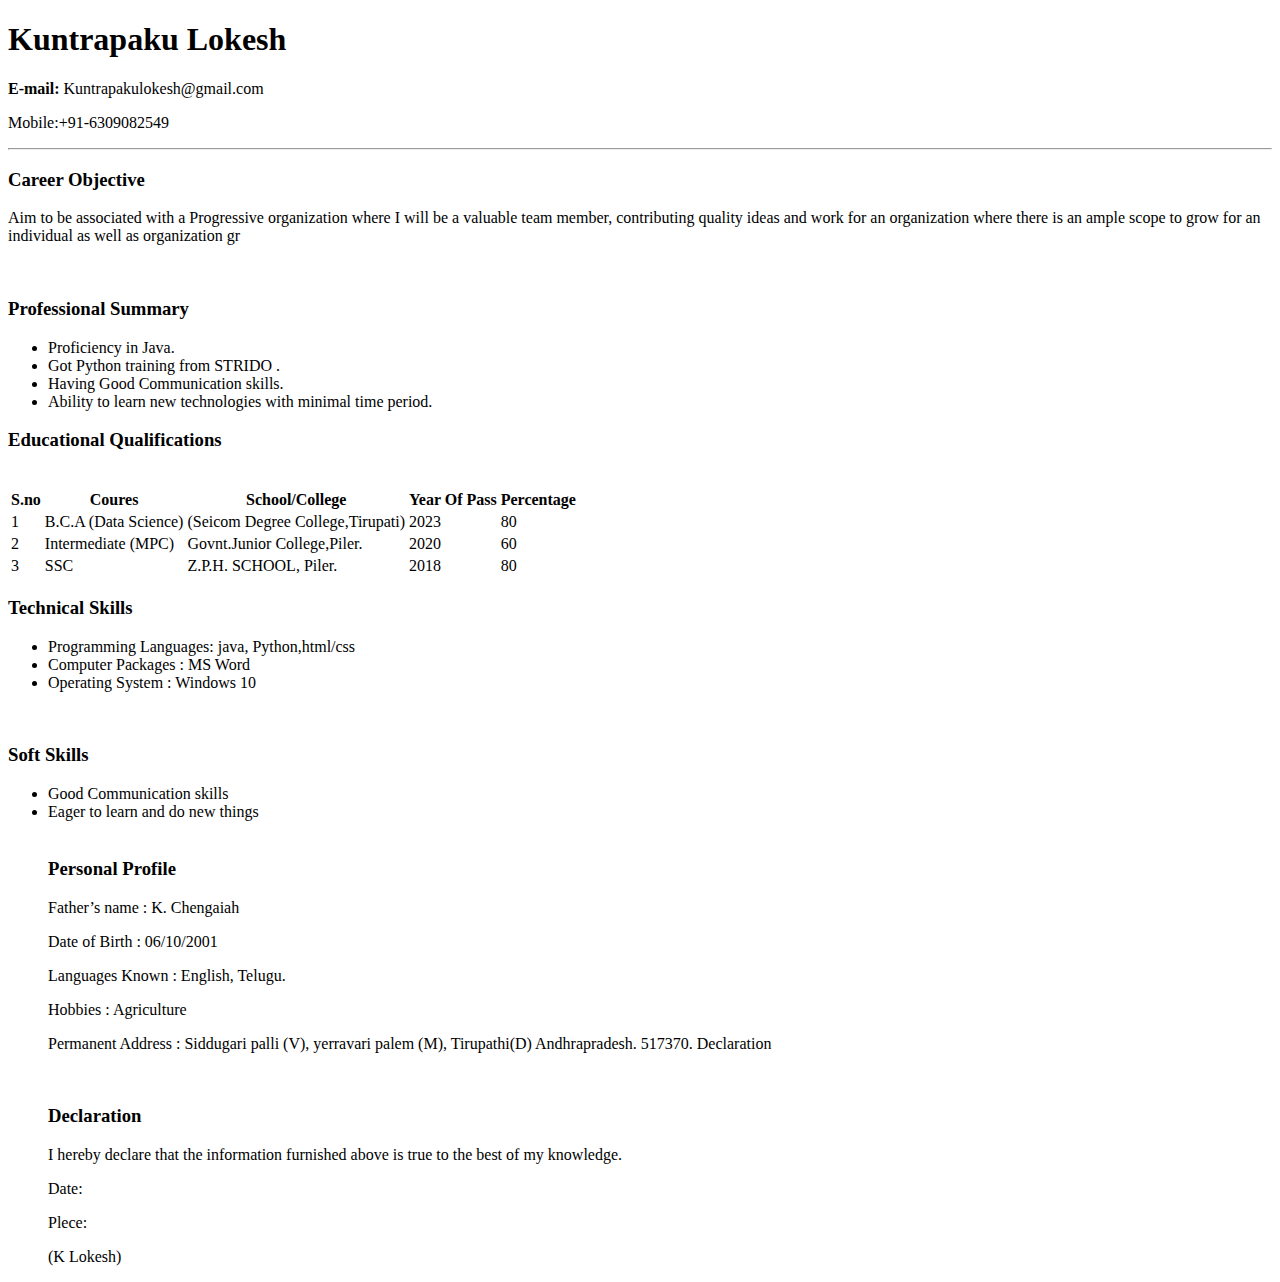
<file: index.html>
<!DOCTYPE html>
<html lang="en">

<head>
    <meta charset="UTF-8">
    <meta name="viewport" content="width=device-width, initial-scale=1.0">
    <title>My Resume</title>
</head>

<body>
    <h1>Kuntrapaku Lokesh</h1>
    <p><b>E-mail:</b> Kuntrapakulokesh@gmail.com</p>
    <p>Mobile:+91-6309082549</p>
    <hr>
    <h3><b>Career Objective</b></h3>
    <p>Aim to be associated with a Progressive organization where I will be a valuable team
        member, contributing quality ideas and work for an organization where there is an ample
        scope to grow for an individual as well as organization gr</p>
    <br>
    <h3><b>Professional Summary</b></h3>

    <ul>
        <li>Proficiency in Java.</li>
        <li>Got Python training from STRIDO .</li>
        <li>Having Good Communication skills.</li>
        <li>Ability to learn new technologies with minimal time period.</li>
    </ul>
    <h3><b>Educational Qualifications</b></h3>
    
    <br>
    <table>
        <th><b>S.no </b></th>
        <th><b>Coures </b></th>
        <th><b>School/College </b></th>
        <th><b>Year Of Pass </b></th>
        <th><b>  Percentage </b></th>
        <tr>
            <td>1</td>
            <td>B.C.A
            (Data Science) </td>
            <td>(Seicom Degree  
                College,Tirupati) </td>
            <td>2023</td>
            <td>80</td>
        </tr>
        <tr>
            <td>2</td>
            <td>Intermediate
                (MPC) </td>
            <td>Govnt.Junior College,Piler.</td>
            <td>2020</td>
            <td>60</td>
        </tr>
        <tr>
            <td>3</td>
            <td>SSC</td>
            <td>Z.P.H. SCHOOL, Piler.</td>
            <td>2018</td>
            <td>80</td>
        </tr>
    </table>
    <h3><b>Technical Skills</b></h3>

    <ul>
        <li>Programming Languages: java, Python,html/css </li>
        <li>Computer Packages : MS Word</li>
        <li>Operating System : Windows 10</li>
      </ul>      
    <br>
    <h3><b>Soft Skills</b></h3>

    <ul>
        <li>Good Communication skills</li>
        <li>Eager to learn and do new things</li>
    <br>
    <h3><b>Personal Profile</b></h3>
    
    <p>Father’s name     :   K. Chengaiah</p>
    <p>Date of Birth     :   06/10/2001</p>
    <p>Languages Known   :   English, Telugu.</p>
    <p>Hobbies           :   Agriculture</p>
    <p>Permanent Address :   Siddugari palli (V),
        yerravari palem (M), Tirupathi(D)
        Andhrapradesh. 517370.
       Declaration</p>
       <br>
       <h3><b>Declaration</b></h3>
    
       <p>I hereby declare that the information furnished
         above is true to the best of my knowledge.</p>
         <p>Date:</p>
         <p>Plece:</p> 
         <p>(K Lokesh)</p>
</body>

</html>
</file>
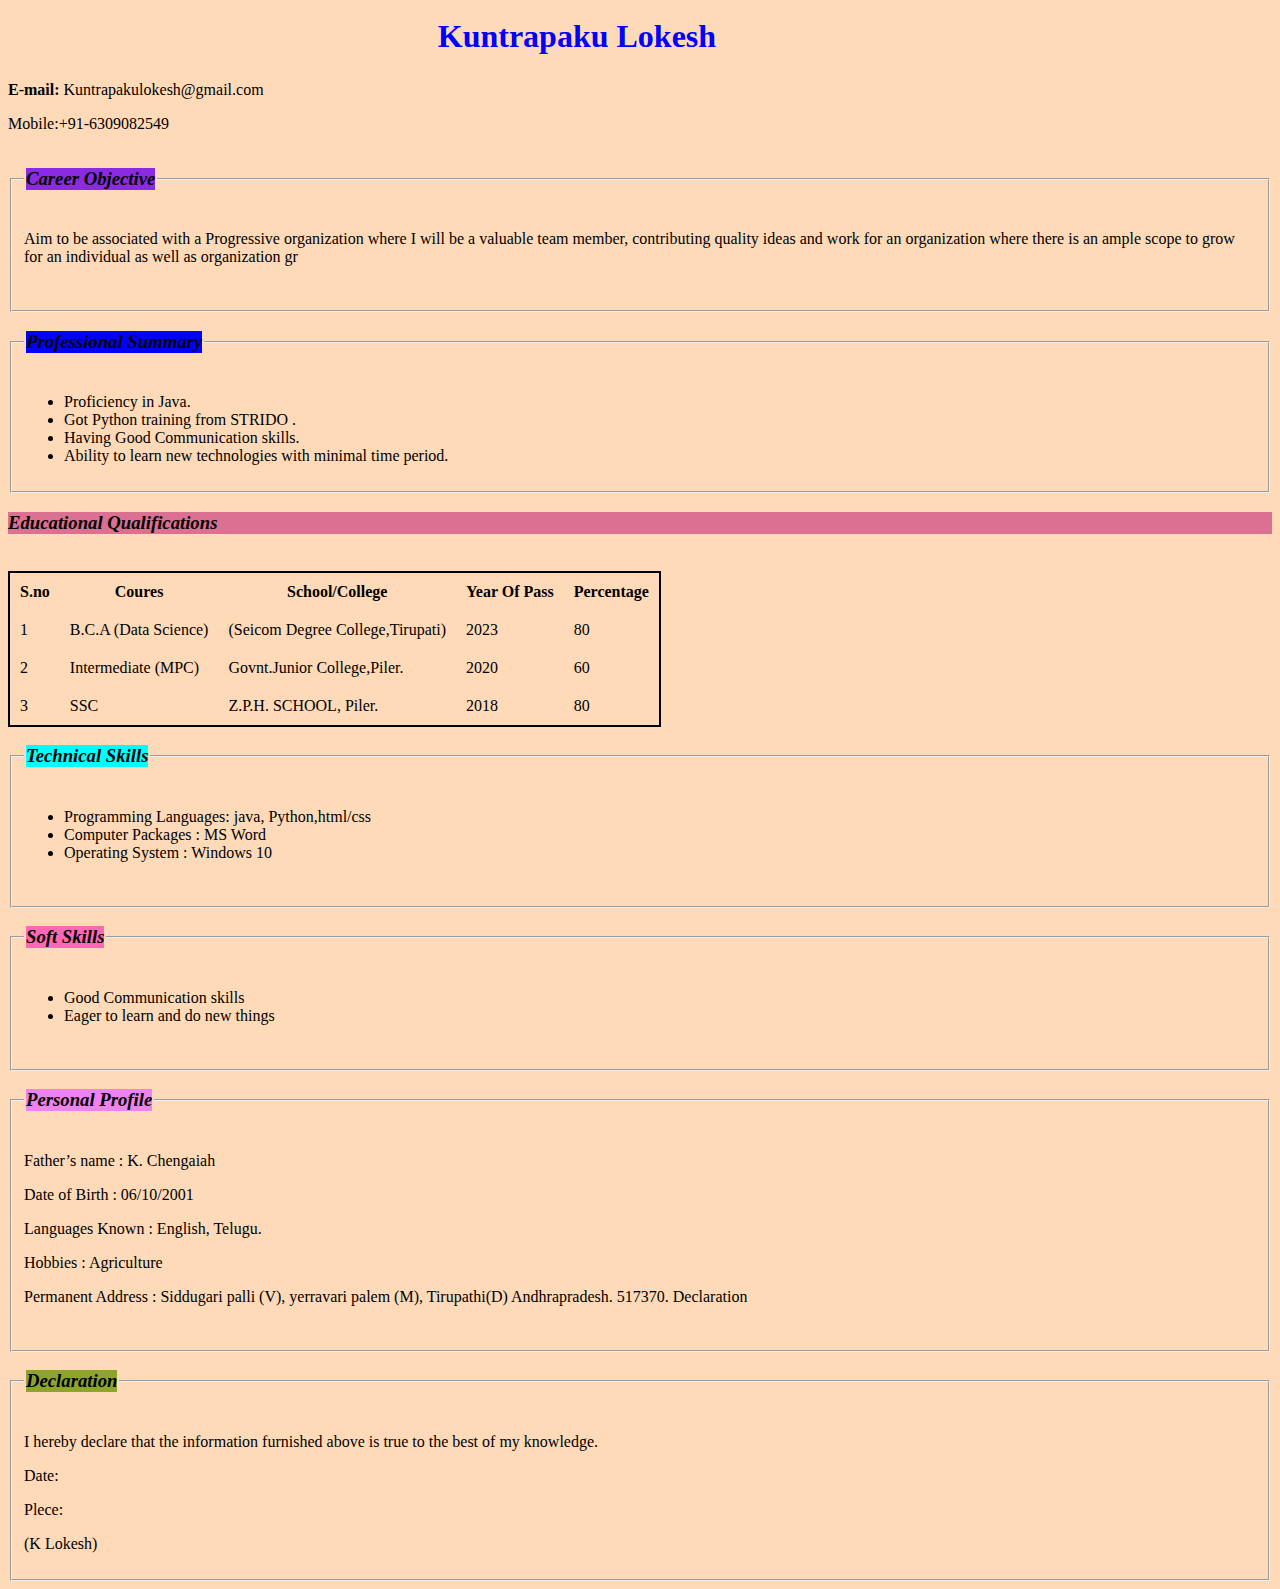
<file: index1.html>
<!DOCTYPE html>
<html lang="en">

<head>
    <meta charset="UTF-8">
    <meta name="viewport" content="width=device-width, initial-scale=1.0">
    <title>My Resume</title>
    <link rel="stylesheet" href="Resume.css">
</head>

<body style="background-color:peachpuff;">
   <div>
    <h1 class="center">Kuntrapaku Lokesh</h1>
    <p><b>E-mail:</b> Kuntrapakulokesh@gmail.com</p>
    <p>Mobile:+91-6309082549</p>
    
    <fieldset>
       <legend><h3 class="font-style-loki" style=" background-color:blueviolet;"><b>Career Objective</b></h3></legend> 
    <p>Aim to be associated with a Progressive organization where I will be a valuable team
        member, contributing quality ideas and work for an organization where there is an ample
        scope to grow for an individual as well as organization gr</p>
    <br>
    </fieldset>

    <fieldset>
       <legend> <h3 class="font-style-loki" style= " background-color:blue;" ><b>Professional Summary</b></h3></legend>

    <ul>
        <li>Proficiency in Java.</li>
        <li>Got Python training from STRIDO .</li>
        <li>Having Good Communication skills.</li>
        <li>Ability to learn new technologies with minimal time period.</li>
    </ul>
    </fieldset>
    <h3 class="font-style-loki" style=" background-color:palevioletred;"><b>Educational Qualifications</b></h3>
    
    <br>
    <table>
        <th><b>S.no </b></th>
        <th><b>Coures </b></th>
        <th><b>School/College </b></th>
        <th><b>Year Of Pass </b></th>
        <th><b>  Percentage </b></th>
        <tr>
            <td>1</td>
            <td>B.C.A
            (Data Science) </td>
            <td>(Seicom Degree  
                College,Tirupati) </td>
            <td>2023</td>
            <td>80</td>
        </tr>
        <tr>
            <td>2</td>
            <td>Intermediate
                (MPC) </td>
            <td>Govnt.Junior College,Piler.</td>
            <td>2020</td>
            <td>60</td>
        </tr>
        <tr>
            <td>3</td>
            <td>SSC</td>
            <td>Z.P.H. SCHOOL, Piler.</td>
            <td>2018</td>
            <td>80</td>
        </tr>
    </table>
    <fieldset>
        <legend><h3 class="font-style-loki" style=" background-color:aqua;"><b>Technical Skills</b></h3></legend>

            <ul>
                <li>Programming Languages: java, Python,html/css </li>
                <li>Computer Packages : MS Word</li>
                <li>Operating System : Windows 10</li>
              </ul>      
            <br>
    </fieldset>

    <fieldset>
        <legend><h3 class="font-style-loki" style=" background-color:hotpink;"><b>Soft Skills</b></h3></legend>

            <ul>
                <li>Good Communication skills</li>
                <li>Eager to learn and do new things</li>
            <br>
    </fieldset>
    
    <fieldset>
        <legend><h3 class="font-style-loki" style=" background-color:violet"><b>Personal Profile</b></h3></legend>
    
            <p>Father’s name     :   K. Chengaiah</p>
            <p>Date of Birth     :   06/10/2001</p>
            <p>Languages Known   :   English, Telugu.</p>
            <p>Hobbies           :   Agriculture</p>
            <p>Permanent Address :   Siddugari palli (V),
                yerravari palem (M), Tirupathi(D)
                Andhrapradesh. 517370.
               Declaration</p>
               <br>
    </fieldset>

       <fieldset>
        <legend><h3 class="font-style-loki" style=" background-color:rgb(140, 165, 42)"><b>Declaration</b></h3></legend>
    
            <p>I hereby declare that the information furnished
              above is true to the best of my knowledge.</p>
              <p>Date:</p>
              <p>Plece:</p> 
              <p>(K Lokesh)</p></legend>
       </fieldset>
   </div>
</body>

</html>
</file>
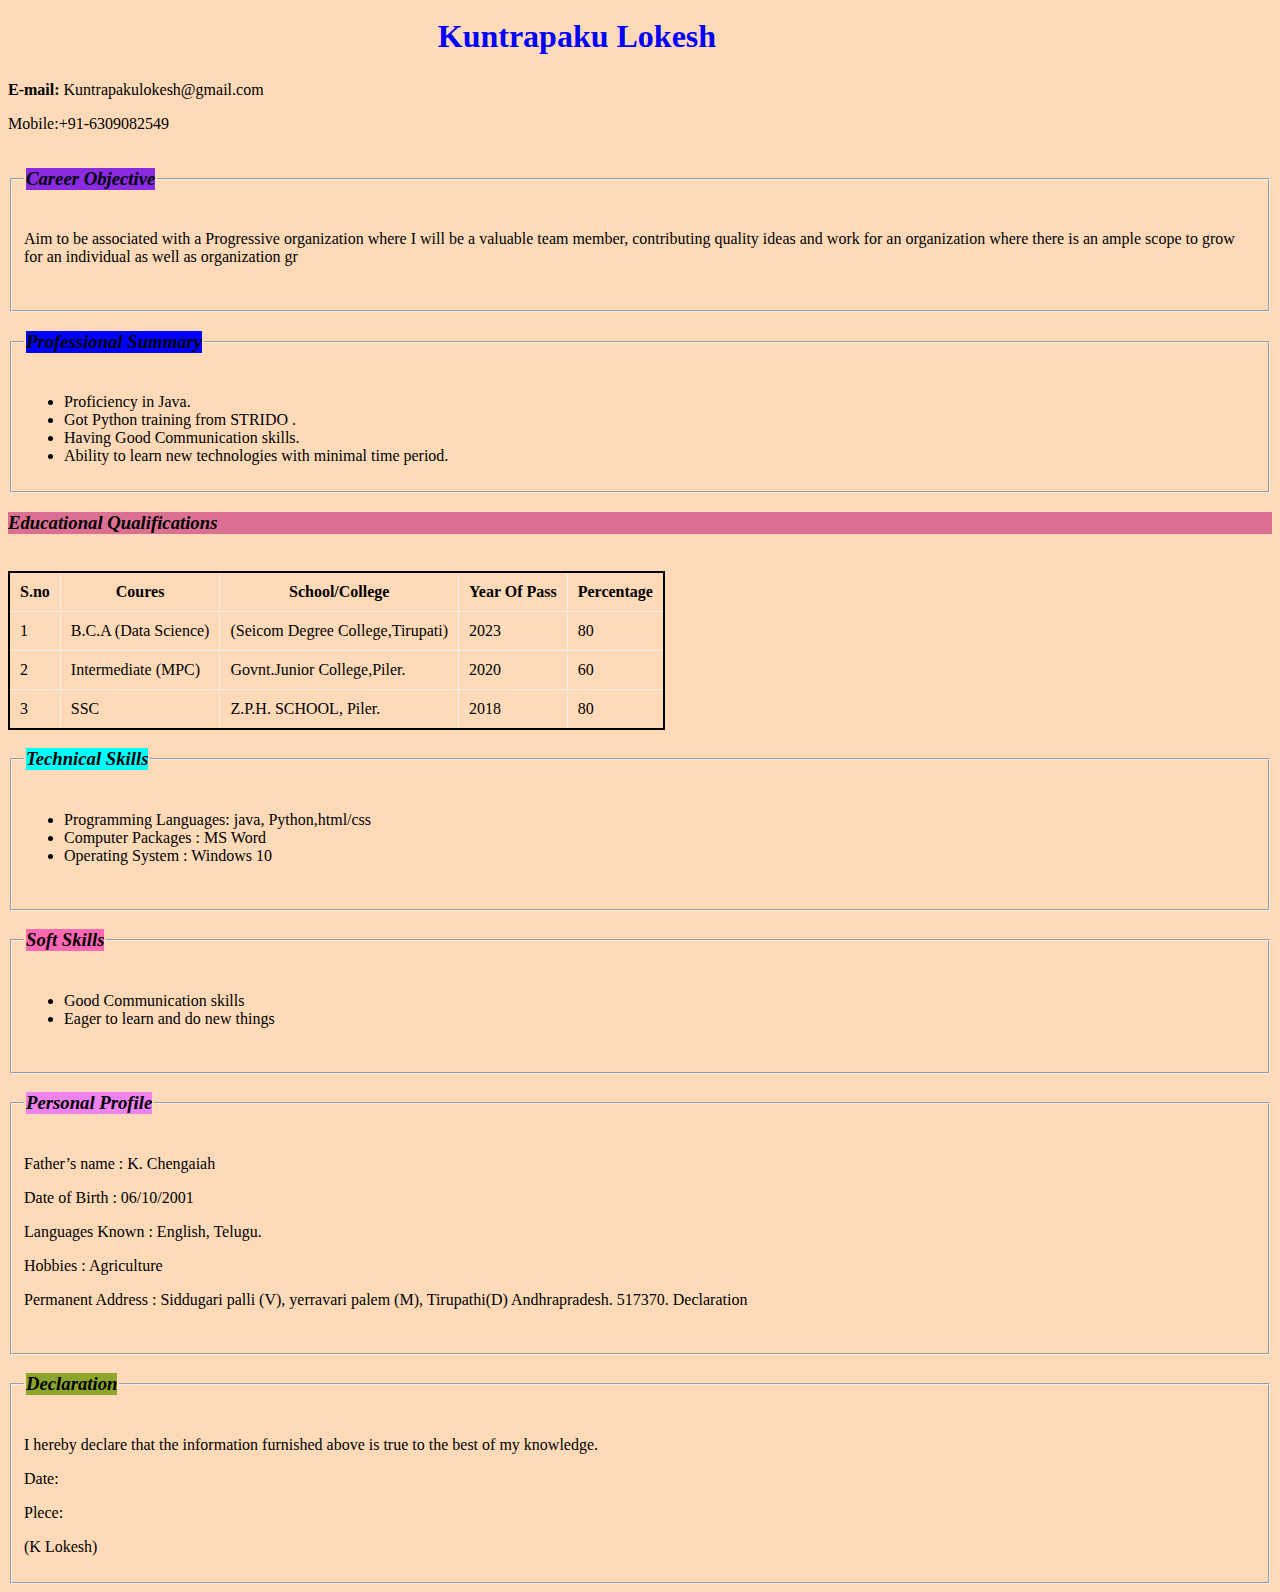
<file: Resume.html>
<!DOCTYPE html>
<html lang="en">

<head>
    <meta charset="UTF-8">
    <meta name="viewport" content="width=device-width, initial-scale=1.0">
    <title>My Resume</title>
    <link rel="stylesheet" href="Resume.css">
</head>

<body style="background-color:peachpuff;">
   <div>
    <h1 class="center">Kuntrapaku Lokesh</h1>
    <p><b>E-mail:</b> Kuntrapakulokesh@gmail.com</p>
    <p>Mobile:+91-6309082549</p>
    
    <fieldset>
       <legend><h3 class="font-style-loki" style=" background-color:blueviolet;"><b>Career Objective</b></h3></legend> 
    <p>Aim to be associated with a Progressive organization where I will be a valuable team
        member, contributing quality ideas and work for an organization where there is an ample
        scope to grow for an individual as well as organization gr</p>
    <br>
    </fieldset>

    <fieldset>
       <legend> <h3 class="font-style-loki" style= " background-color:blue;" ><b>Professional Summary</b></h3></legend>

    <ul>
        <li>Proficiency in Java.</li>
        <li>Got Python training from STRIDO .</li>
        <li>Having Good Communication skills.</li>
        <li>Ability to learn new technologies with minimal time period.</li>
    </ul>
    </fieldset>
    <h3 class="font-style-loki" style=" background-color:palevioletred;"><b>Educational Qualifications</b></h3>
    
    <br>

    <table border>
        <th><b>S.no </b></th>
        <th><b>Coures </b></th>
        <th><b>School/College </b></th>
        <th><b>Year Of Pass </b></th>
        <th><b>  Percentage </b></th>
        <tr>
            <td>1</td>
            <td>B.C.A
            (Data Science) </td>
            <td>(Seicom Degree  
                College,Tirupati) </td>
            <td>2023</td>
            <td>80</td>
        </tr>
        <tr>
            <td>2</td>
            <td>Intermediate
                (MPC) </td>
            <td>Govnt.Junior College,Piler.</td>
            <td>2020</td>
            <td>60</td>
        </tr>
        <tr>
            <td>3</td>
            <td>SSC</td>
            <td>Z.P.H. SCHOOL, Piler.</td>
            <td>2018</td>
            <td>80</td>
        </tr>
    </table>
    <fieldset>
        <legend><h3 class="font-style-loki" style=" background-color:aqua;"><b>Technical Skills</b></h3></legend>

            <ul>
                <li>Programming Languages: java, Python,html/css </li>
                <li>Computer Packages : MS Word</li>
                <li>Operating System : Windows 10</li>
              </ul>      
            <br>
    </fieldset>

    <fieldset>
        <legend><h3 class="font-style-loki" style=" background-color:hotpink;"><b>Soft Skills</b></h3></legend>

            <ul>
                <li>Good Communication skills</li>
                <li>Eager to learn and do new things</li>
            <br>
    </fieldset>
    
    <fieldset>
        <legend><h3 class="font-style-loki" style=" background-color:violet"><b>Personal Profile</b></h3></legend>
    
            <p>Father’s name     :   K. Chengaiah</p>
            <p>Date of Birth     :   06/10/2001</p>
            <p>Languages Known   :   English, Telugu.</p>
            <p>Hobbies           :   Agriculture</p>
            <p>Permanent Address :   Siddugari palli (V),
                yerravari palem (M), Tirupathi(D)
                Andhrapradesh. 517370.
               Declaration</p>
               <br>
    </fieldset>

       <fieldset>
        <legend><h3 class="font-style-loki" style=" background-color:rgb(140, 165, 42)"><b>Declaration</b></h3></legend>
    
            <p>I hereby declare that the information furnished
              above is true to the best of my knowledge.</p>
              <p>Date:</p>
              <p>Plece:</p> 
              <p>(K Lokesh)</p></legend>
       </fieldset>
   </div>
</body>

</html>
</file>
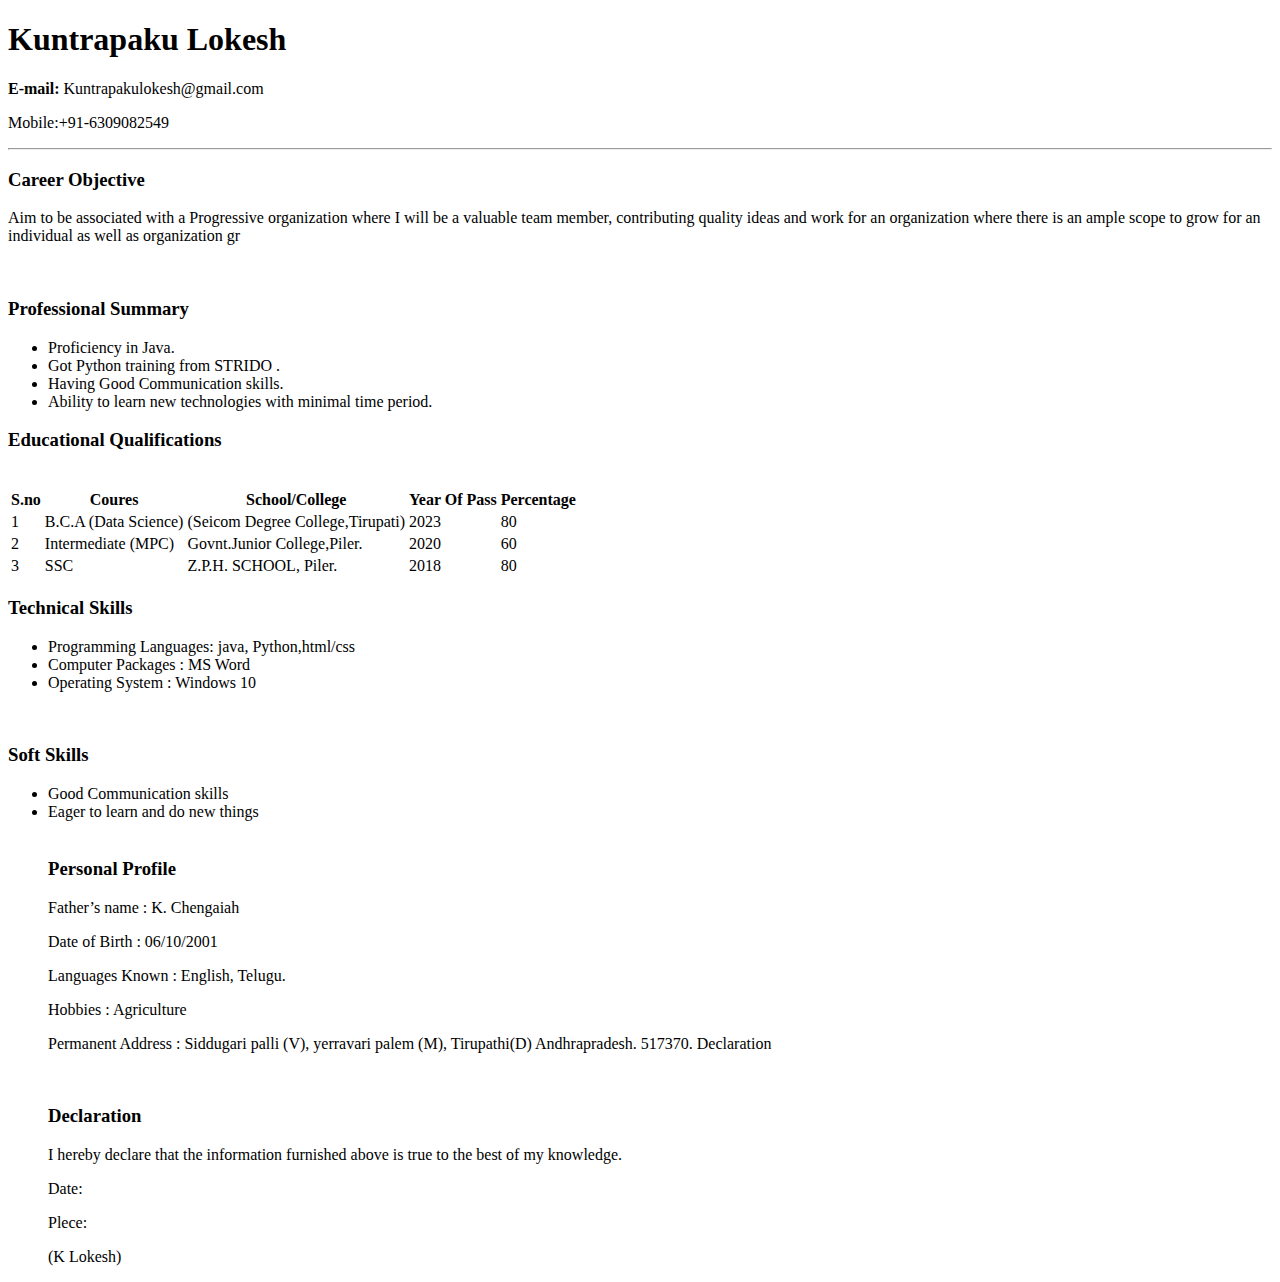
<file: Resume.html.html>
<!DOCTYPE html>
<html lang="en">

<head>
    <meta charset="UTF-8">
    <meta name="viewport" content="width=device-width, initial-scale=1.0">
    <title>My Resume</title>
</head>

<body>
    <h1>Kuntrapaku Lokesh</h1>
    <p><b>E-mail:</b> Kuntrapakulokesh@gmail.com</p>
    <p>Mobile:+91-6309082549</p>
    <hr>
    <h3><b>Career Objective</b></h3>
    <p>Aim to be associated with a Progressive organization where I will be a valuable team
        member, contributing quality ideas and work for an organization where there is an ample
        scope to grow for an individual as well as organization gr</p>
    <br>
    <h3><b>Professional Summary</b></h3>

    <ul>
        <li>Proficiency in Java.</li>
        <li>Got Python training from STRIDO .</li>
        <li>Having Good Communication skills.</li>
        <li>Ability to learn new technologies with minimal time period.</li>
    </ul>
    <h3><b>Educational Qualifications</b></h3>
    
    <br>
    <table>
        <th><b>S.no </b></th>
        <th><b>Coures </b></th>
        <th><b>School/College </b></th>
        <th><b>Year Of Pass </b></th>
        <th><b>  Percentage </b></th>
        <tr>
            <td>1</td>
            <td>B.C.A
            (Data Science) </td>
            <td>(Seicom Degree  
                College,Tirupati) </td>
            <td>2023</td>
            <td>80</td>
        </tr>
        <tr>
            <td>2</td>
            <td>Intermediate
                (MPC) </td>
            <td>Govnt.Junior College,Piler.</td>
            <td>2020</td>
            <td>60</td>
        </tr>
        <tr>
            <td>3</td>
            <td>SSC</td>
            <td>Z.P.H. SCHOOL, Piler.</td>
            <td>2018</td>
            <td>80</td>
        </tr>
    </table>
    <h3><b>Technical Skills</b></h3>

    <ul>
        <li>Programming Languages: java, Python,html/css </li>
        <li>Computer Packages : MS Word</li>
        <li>Operating System : Windows 10</li>
      </ul>      
    <br>
    <h3><b>Soft Skills</b></h3>

    <ul>
        <li>Good Communication skills</li>
        <li>Eager to learn and do new things</li>
    <br>
    <h3><b>Personal Profile</b></h3>
    
    <p>Father’s name     :   K. Chengaiah</p>
    <p>Date of Birth     :   06/10/2001</p>
    <p>Languages Known   :   English, Telugu.</p>
    <p>Hobbies           :   Agriculture</p>
    <p>Permanent Address :   Siddugari palli (V),
        yerravari palem (M), Tirupathi(D)
        Andhrapradesh. 517370.
       Declaration</p>
       <br>
       <h3><b>Declaration</b></h3>
    
       <p>I hereby declare that the information furnished
         above is true to the best of my knowledge.</p>
         <p>Date:</p>
         <p>Plece:</p> 
         <p>(K Lokesh)</p>
</body>

</html>
</file>
<file: Resume.css>
h1{
    color: blue;
}
.center{
    padding-left: 50px;
    margin: auto;
    width: 32%;
    padding: 10px;

}
.font-style-loki{
    font-style: italic;
}
table{
    
    border: 2px ;
    border-style: solid;
    border-collapse: collapse;
}
td,th{
    padding: 10px;
    
}
</file>
